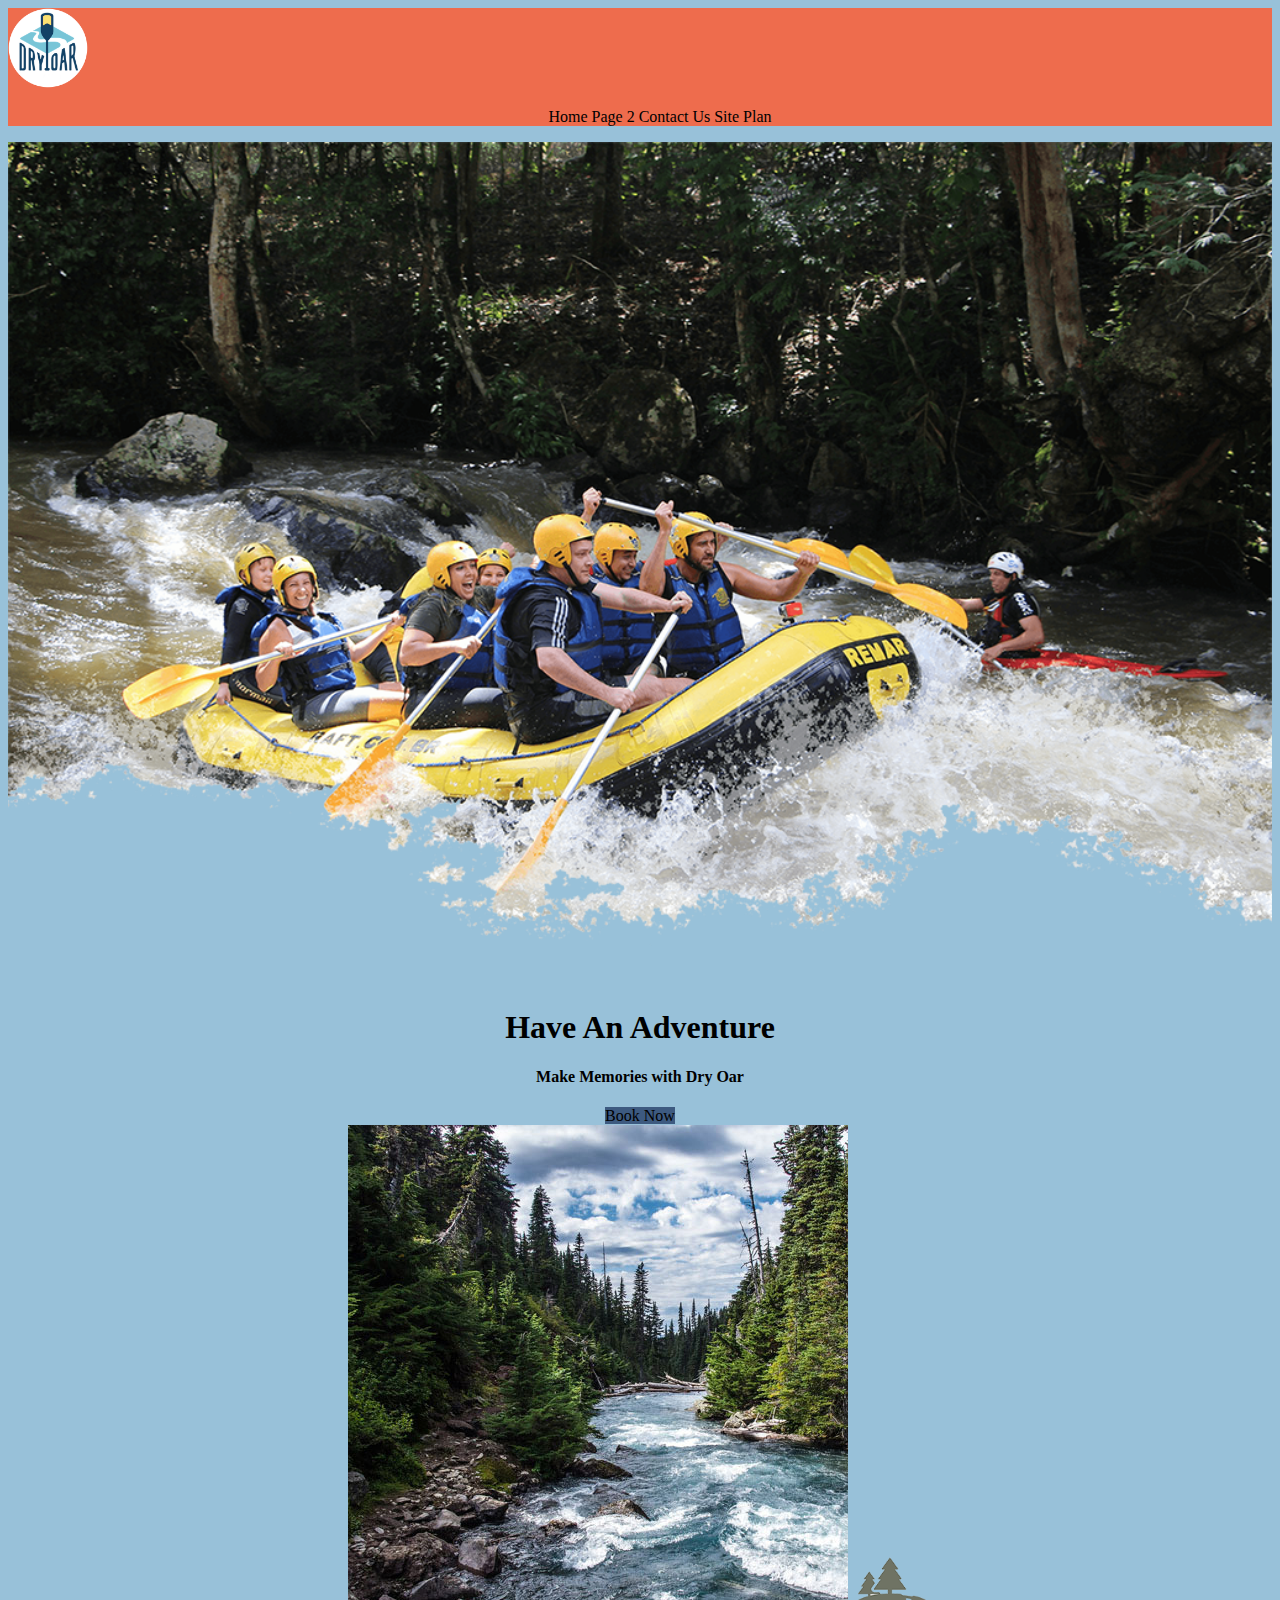
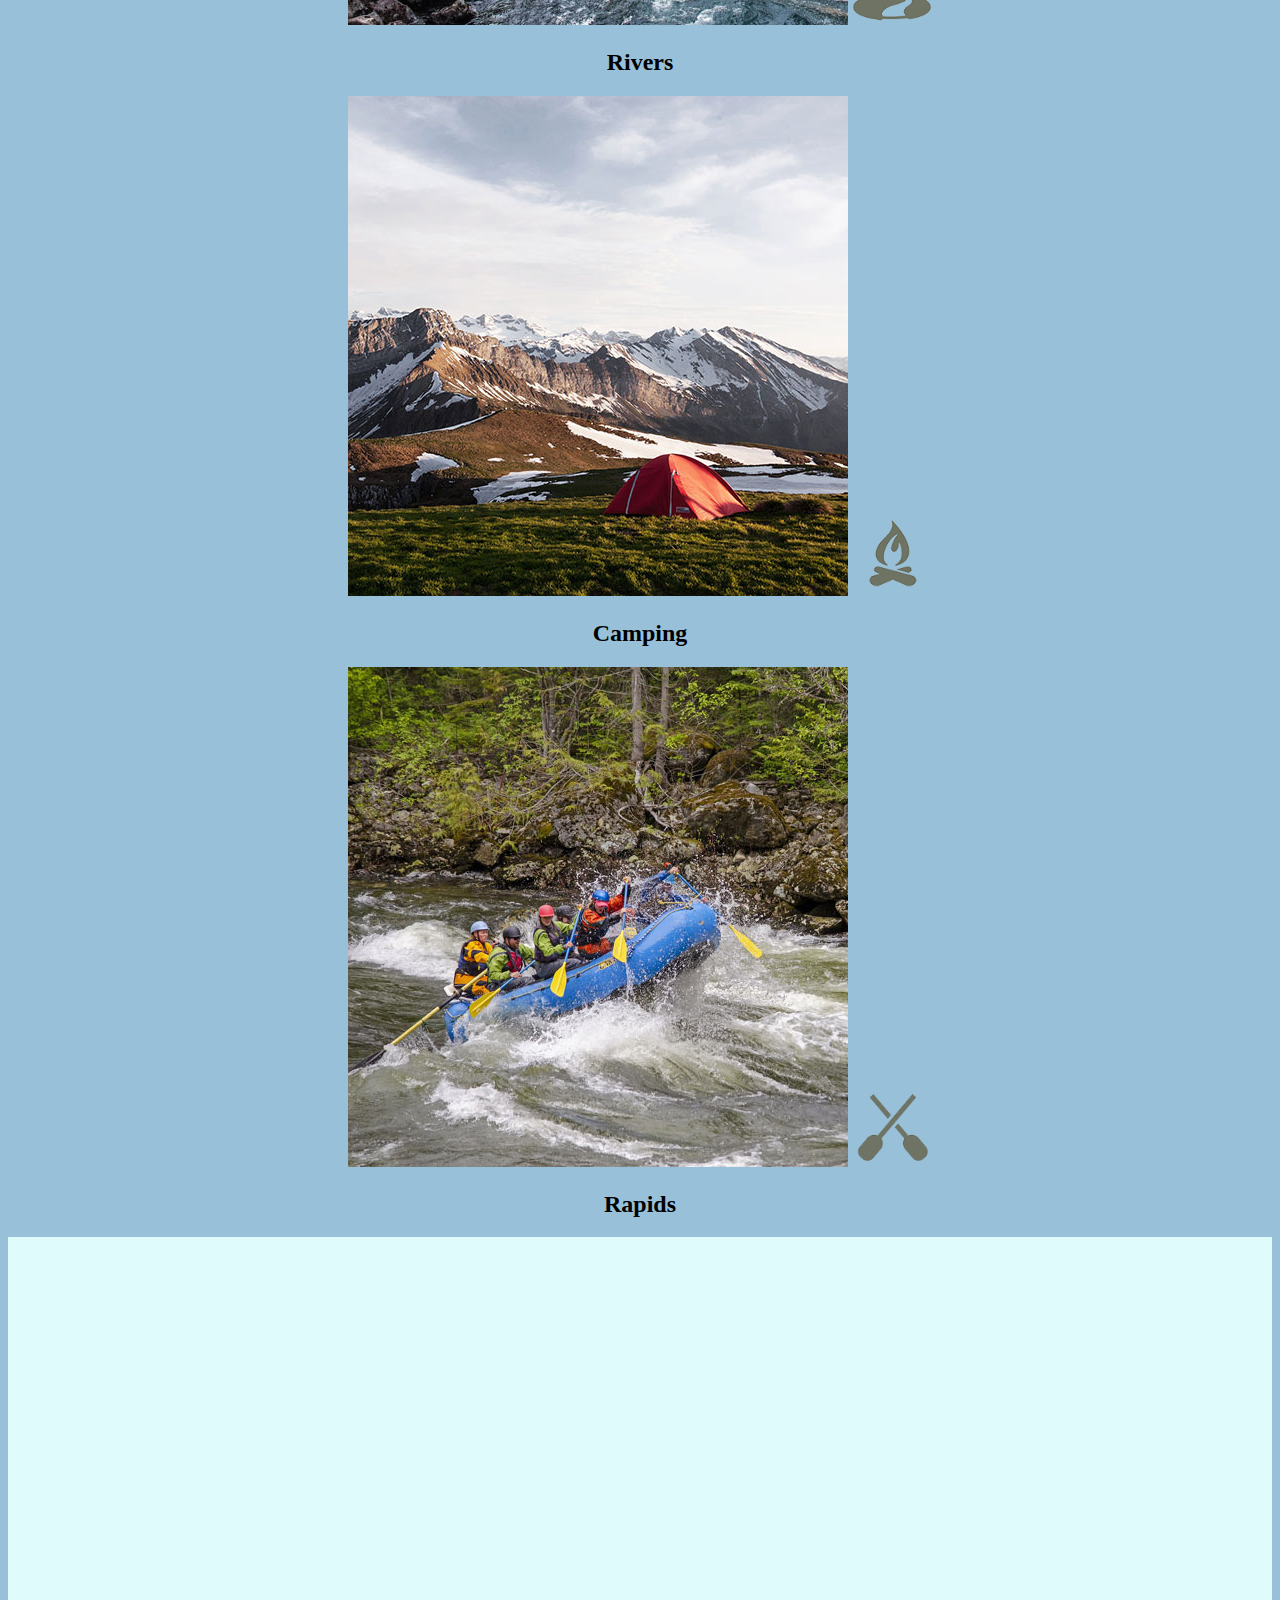
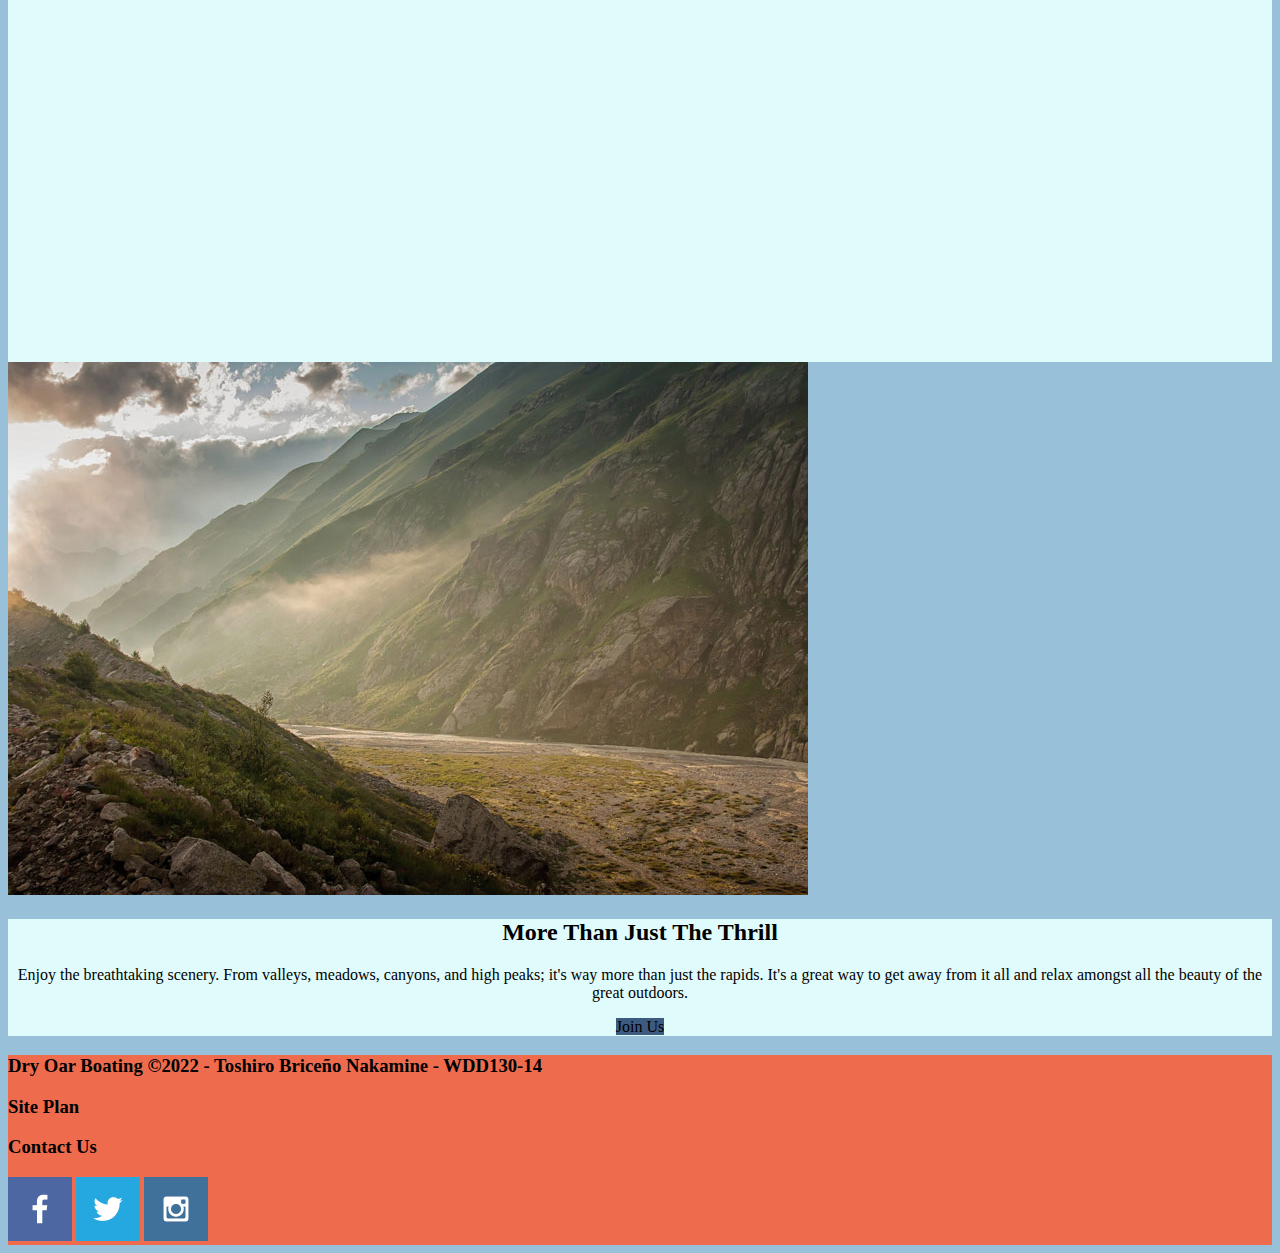
<file: wwr/index.html>
<!DOCTYPE html>
<html lang="en">
<head>
    <meta charset="UTF-8">
    <meta http-equiv="X-UA-Compatible" content="IE=edge">
    <meta name="viewport" content="width=device-width, initial-scale=1.0">
    <title>Dry Oar Boating | Home</title>
    <link rel="stylesheet" href="styles/style.css">
</head>
<body>
<div id="content">
    <header>
        <a id="logo_link" href="index.html">
            <img class="logo" src="images/logo.png" alt="Dry Oar Logo">
        </a>
        <nav>
            <ul>
            <li><a href="index.html">Home</a></li>
            <li><a href="page2.html">Page 2</a></li>
            <li><a href="contactus.html">Contact Us</a></li>
            <li><a href="site-plan-rafting.html">Site Plan</a></li>
            </ul>
        </nav>
            
    </header>
    <div id="hero">
        <div id="hero-box">
            <img id="hero-img" src="images/hero.png" alt="People enjoying white water rafting">
        </div>
        <section id="hero-msg">
            <h1 class="home-title">Have An Adventure</h1>
            <h4>Make Memories with Dry Oar </h4>
            <div class='button-box'>
                <a class='book' href="rates.html">Book Now</a>
            </div>
        </section>
    </div>
    <main class="home-grid">
        <section class="rivers-card">
            <img class="card-img" src="images/rivers.jpg" alt="river in forest">
            <img class="icon" src="images/river_icon.png" alt="river icon">
            <h2>Rivers</h2>
        </section>
        <section class="camping-card">
            <img class="card-img" src="images/camping.jpg" alt="tent in mountains">
            <img class="icon" src="images/fire_icon.png" alt="fire icon">
            <h2>Camping</h2>
        </section>
        <section class="rapids-card">
            <img class="card-img" src="images/rapids.jpg" alt="rafting boat">
            <img class="icon" src="images/oars.png" alt="oars icon">
            <h2>Rapids</h2>
        </section>
        <div id="background"></div>
        <img class="mountains" src="images/mountains.jpg" alt="Misty mountains">
        <section class="msg">
            <h2>More Than Just The Thrill</h2>
            <p>Enjoy the breathtaking scenery. From valleys, meadows, canyons, and high peaks; it's way more than just the rapids. It's a great way to get away from it all and relax amongst all the beauty of the great outdoors. </p>
            <a class='join' href="rivers.html">Join Us</a>
        </section>    
    </main>
    <footer>
        <h3>Dry Oar Boating &copy;2022 - Toshiro Briceño Nakamine - WDD130-14</h3>
        <h3><a href="site-plan-rafting.html">Site Plan</a></h3>
        <h3><a href="contactus.html">Contact Us</a></h3>
        <div class="social">
            <a href="https://facebook.com"  target="_blank"><img src="images/facebook.png" alt="fb icon"></a>

            <a href="https://twitter.com"  target="_blank"><img src="images/twitter.png" alt="twitter icon"></a>

            <a href="https://instagram.com"  target="_blank" ><img src="images/instagram.png" alt="instagram icon"></a>
            
        </div>
    </footer>
</div>
</body>
</html>
</file>
<file: wwr/styles/style.css>
#content {
    max-width: 1600px;
    margin: 0 auto;
}
nav {
   text-align: center;
}
ul {
    text-align: center;
}
    
li {
    display: inline-block;
}
a {
    text-align: center;
}
#hero-msg h1, #hero-msg h4 {
    text-align: center;
}
.button-box {
    text-align: center;
}
main section {
    text-align: center;
}
#background {
    height: 725px;
}
body {
    background-color: #98C1D9; 
}
header {
    background-color: #EE6C4D;
}
nav a:hover {
    background-color: #3D5A80;
}
.book, .join {
    background-color: #3D5A80;
    color: black;
    text-decoration: none;
}
.book:hover, .join:hover {
    background-color: #3D5A80;
    color: black;
}
#background {
    background-color: #E0FBFC;
}
.msg {
    background-color: #E0FBFC;
}
footer {
    background-color: #EE6C4D;
}
nav a {
    color: black;
    text-decoration: none;
}
nav a:hover {
    color: black;
}
.home-title {
    color: black;
}
h4 {
    color: black;
}
.msg h2 {
    color: black;
}
.msg p {
    color: black;
}
footer h3 {
    color: black;
}
footer a {
    color: black;
    text-decoration: none;
}
footer a:hover {
    color: black;
}
.logo {
    width: 80px;
}
.icon {
    width: 80px;
}
#hero-img {
    width: 100%;
}
footer h3 a:hover {
    text-decoration: underline;
}
</file>
